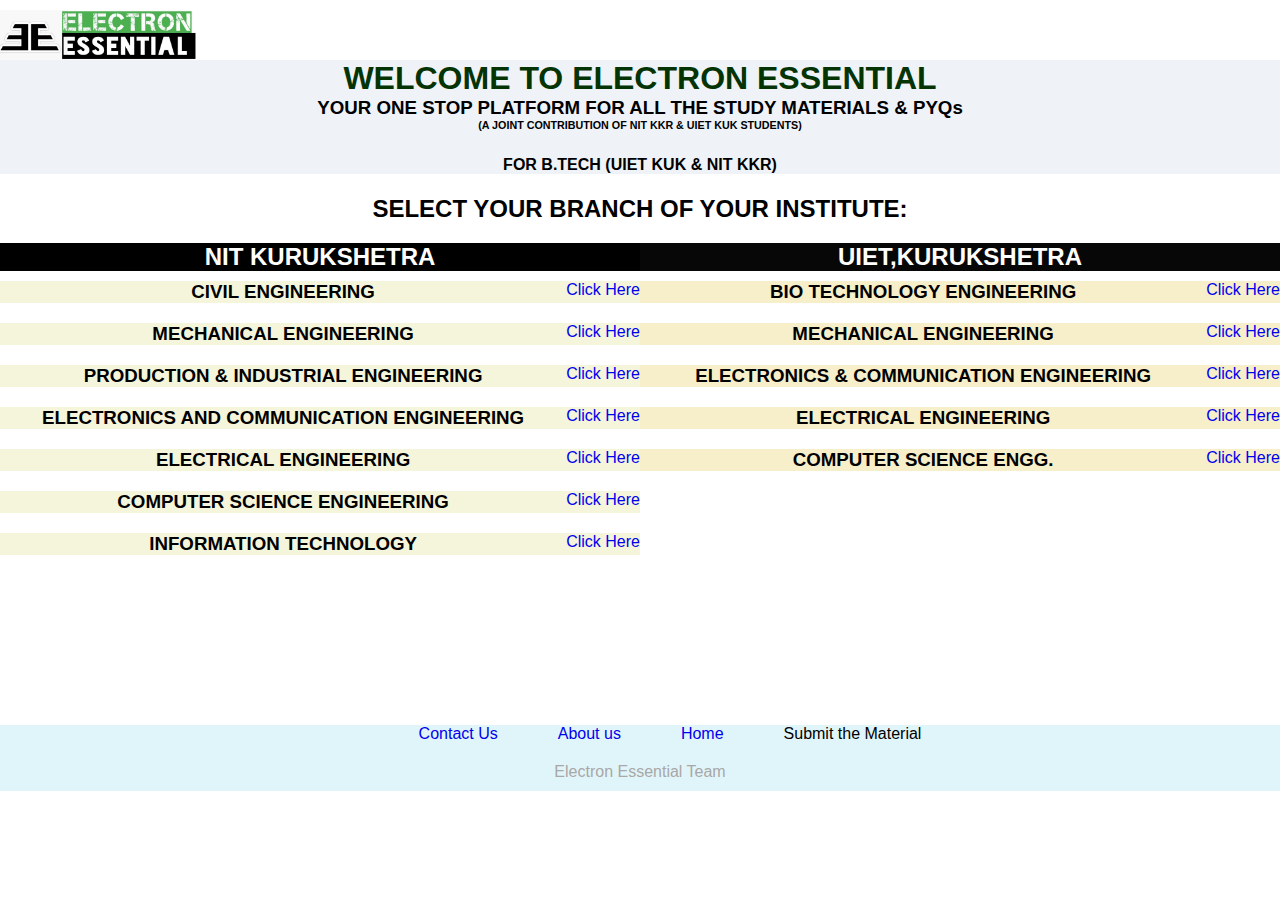
<file: index.html>
<html>

<head>
    <title>ELECTRON ESSENTIAL</title>
</head>
<link rel="stylesheet" href="ff.css">

<body>
    <div class="loader-overlay" id="loaderOverlay">
        <div class="loader"></div>
    </div>
    <div>
        <img id="logo" style="margin-top: 10px;" src="logo.jpg">
    </div>

    <div class="navbar">
        <h1 id="head">WELCOME TO ELECTRON ESSENTIAL</h1>
        <h3 id="head2">YOUR ONE STOP PLATFORM FOR ALL THE STUDY MATERIALS & PYQs</h3>
        <h6 id="head2">(A JOINT CONTRIBUTION OF NIT KKR & UIET KUK STUDENTS)</h6>
        <h4 id="head3">FOR B.TECH (UIET KUK & NIT KKR)</h4>
    </div>
    <div>
        <h2 id="VG">SELECT YOUR BRANCH OF YOUR INSTITUTE: </h2>
    </div>
    <div id="college">
        <div id="nit">
            <div id="fr43">
            <div class="fr433" style="color:rgb(255, 255, 255);background-color: black;">
                <h2 id="nithead">NIT KURUKSHETRA</h2>
            </div>
            </div>
            <div class="fr4">
                <a id="civilink" href="redirecting.html" target="_blank">Click Here</a>
                <h3>CIVIL ENGINEERING</h3>
                
            </div>
            <div class="fr4">
                <a id="civilink" href="mech.html" target="_blank">Click Here</a>
                <h3>MECHANICAL ENGINEERING</h3>
            </div>
            <div class="fr4">
                <a id="civilink" href="pie.html" target="_blank">Click Here</a>
                <h3>PRODUCTION & INDUSTRIAL ENGINEERING</h3>
            </div>
            <div class="fr4">
                <a id="civilink" href="ece.html" target="_blank">Click Here</a>
                <h3>ELECTRONICS AND COMMUNICATION ENGINEERING</h3>
            </div>
            <div class="fr4">
                <a id="civilink" href="ee.html" target="_blank">Click Here</a>
                <h3>ELECTRICAL ENGINEERING</h3>
            </div>
            <div class="fr4">
                <a id="civilink" href="cse.html" target="_blank">Click Here</a>
                <h3>COMPUTER SCIENCE ENGINEERING</h3>
            </div>
            <div class="fr4">
                <a id="civilink" href="it.html" target="_blank">Click Here</a>
                <h3>INFORMATION TECHNOLOGY</h3>
            </div>
        </div>
        <div id="ku">
            <div class="fr43" style="background-color: rgb(7, 7, 7); color: rgb(255, 255, 255);" >
                <h2 id="uiet">UIET,KURUKSHETRA</h2>
            </div>
            <div class="fr42">
                <a id="civilink" href="sorry.html" target="_blank">Click Here</a>
                <h3>BIO TECHNOLOGY ENGINEERING</h3>
            </div>
            <div class="fr42">
                <a id="civilink" href="sorry.html" target="_blank">Click Here</a>
                <h3>MECHANICAL ENGINEERING</h3>
            </div>
            <div class="fr42">
                <a id="civilink" href="sorry.html" target="_blank">Click Here</a>
                <h3>ELECTRONICS & COMMUNICATION ENGINEERING</h3>
            </div>
            <div class="fr42">
                <a id="civilink" href="sorry.html" target="_blank">Click Here</a>
                <h3>ELECTRICAL ENGINEERING</h3>
            </div>
            <div class="fr42">
                <a id="civilink" href="sorry.html" target="_blank">Click Here</a>
                <h3>COMPUTER SCIENCE ENGG.</h3>
            </div>
           


        </div>
    </div>
    <div id="fggt">
        <div class="kio">
            <a class="hj" href="mailto:reckukgoi088@gmail.com">Contact Us

            </a>
            <a class="hj" href="ABOUTUS.html">About us</a> <a class="hj" href ="index.html">Home</a>
            <p class="hj">Submit the Material</p>


        </div>
        <div id="kkl">

            <p id="jj2" style="margin-bottom: 10px;">Electron Essential Team
            </p>
        </div>
    </div>
    <script src="script.js"></script>
</body>


</html>
</file>
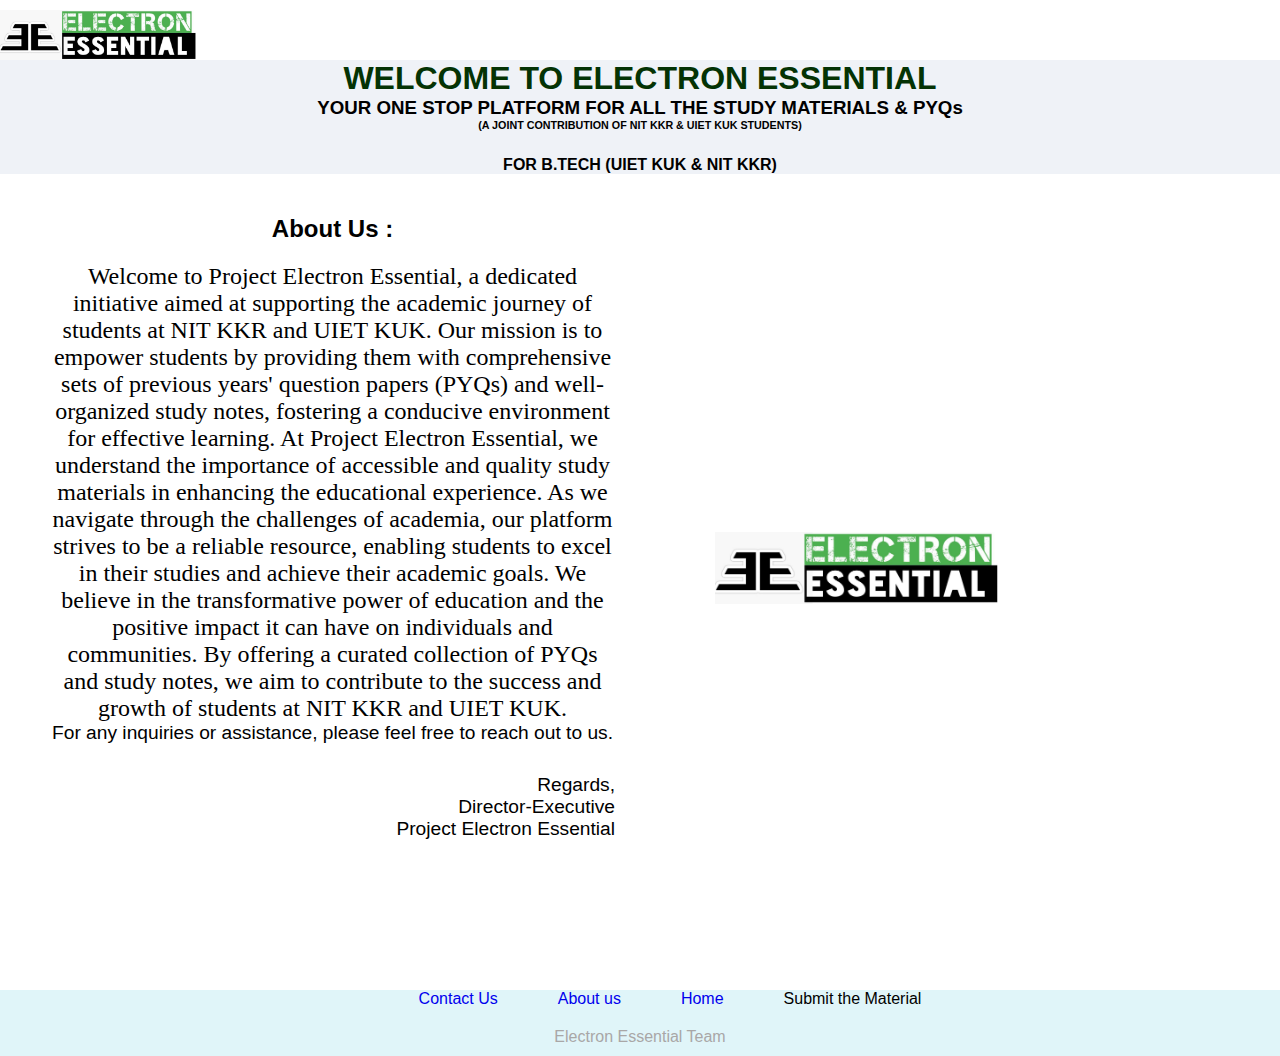
<file: ABOUTUS.html>
<html>

<head>
    <title>About Us : Electron Essential</title>
</head>
<link rel="stylesheet" href="ff.css">


<body>
    <div class="loader-overlay" id="loaderOverlay">
        <div class="loader"></div>
    </div>
    <div>
        <img id="logo" style="margin-top: 10px;" src="logo.jpg">
    </div>

    <div class="navbar">
        <h1 id="head">WELCOME TO ELECTRON ESSENTIAL</h1>
        <h3 id="head2">YOUR ONE STOP PLATFORM FOR ALL THE STUDY MATERIALS & PYQs</h3>
        <h6 id="head2">(A JOINT CONTRIBUTION OF NIT KKR & UIET KUK STUDENTS)</h6>
        <h4 id="head3">FOR B.TECH (UIET KUK & NIT KKR)</h4>
    </div>
    <div id="aboutus">
        <div id="aboutuso">
            <h2>About Us :</h2>
            <p style="font-size:x-large;flex-wrap: wrap;font-family: Open Sans;">
                Welcome to Project Electron Essential, a dedicated initiative aimed at supporting the academic journey of students at NIT KKR and UIET KUK. Our mission is to empower students by providing them with comprehensive sets of previous years' question papers (PYQs) and well-organized study notes, fostering a conducive environment for effective learning. At Project Electron Essential, we understand the importance of accessible and quality study materials in enhancing the educational experience.

As we navigate through the challenges of academia, our platform strives to be a reliable resource, enabling students to excel in their studies and achieve their academic goals. We believe in the transformative power of education and the positive impact it can have on individuals and communities. By offering a curated collection of PYQs and study notes, we aim to contribute to the success and growth of students at NIT KKR and UIET KUK.</p>
<div id="regards">
<p>For any inquiries or assistance, please feel free to reach out to us.</p><p style="text-align: right;margin-top: 30px;">Regards,</p>
<p style="text-align: right;">Director-Executive</p><p style="text-align: right;"> Project Electron Essential</p></div>
            </p>
        </div>
        <div id="loho" style="margin-top:100px;margin-right: 0px;">
        <img src="logo.jpg" margin-top="200px" width="50%"></div>
    </div>
    <div id="fggt">
        <div class="kio">
            <a class="hj" href="mailto:reckukgoi088@gmail.com">Contact Us

            </a>
            <a class="hj" href="ABOUTUS.html">About us</a> <a class="hj" href ="index.html">Home</a>
            <p class="hj">Submit the Material</p>


        </div>
        <div id="kkl">

            <p id="jj2" style="margin-bottom: 10px;">Electron Essential Team
            </p>
        </div>
    </div>

</body>
</html>
</file>
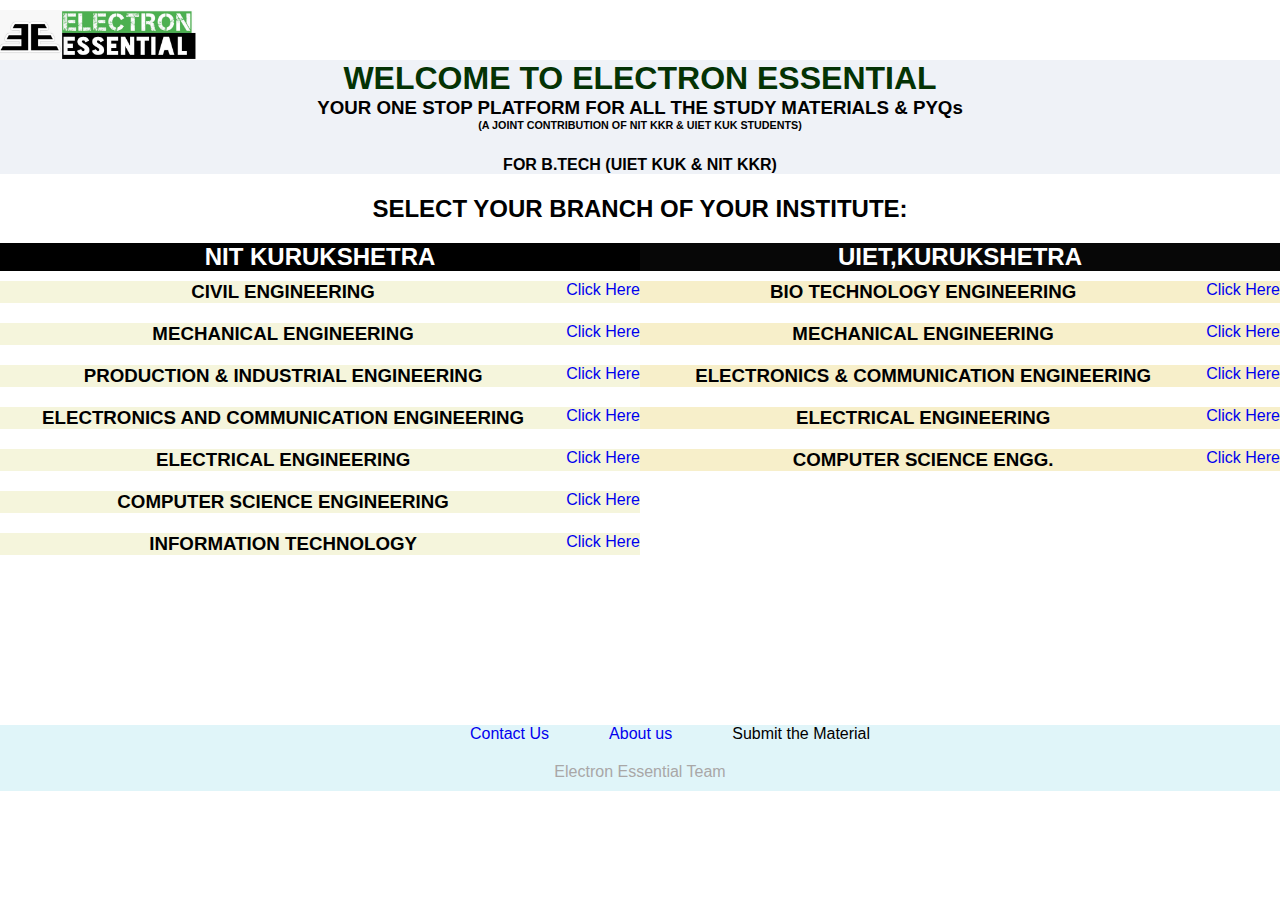
<file: ELECTRON.html>
<html>

<head>
    <title>ELECTRON ESSENTIAL</title>
</head>
<link rel="stylesheet" href="ff.css">

<body>
    <div class="loader-overlay" id="loaderOverlay">
        <div class="loader"></div>
    </div>
    <div>
        <img id="logo" style="margin-top: 10px;" src="logo.jpg">
    </div>

    <div class="navbar">
        <h1 id="head">WELCOME TO ELECTRON ESSENTIAL</h1>
        <h3 id="head2">YOUR ONE STOP PLATFORM FOR ALL THE STUDY MATERIALS & PYQs</h3>
        <h6 id="head2">(A JOINT CONTRIBUTION OF NIT KKR & UIET KUK STUDENTS)</h6>
        <h4 id="head3">FOR B.TECH (UIET KUK & NIT KKR)</h4>
    </div>
    <div>
        <h2 id="VG">SELECT YOUR BRANCH OF YOUR INSTITUTE: </h2>
    </div>
    <div id="college">
        <div id="nit">
            <div id="fr43">
            <div class="fr433" style="color:rgb(255, 255, 255);background-color: black;">
                <h2 id="nithead">NIT KURUKSHETRA</h2>
            </div>
            </div>
            <div class="fr4">
                <a id="civilink" href="redirecting.html" target="_blank">Click Here</a>
                <h3>CIVIL ENGINEERING</h3>
                
            </div>
            <div class="fr4">
                <a id="civilink" href="mech.html" target="_blank">Click Here</a>
                <h3>MECHANICAL ENGINEERING</h3>
            </div>
            <div class="fr4">
                <a id="civilink" href="pie.html" target="_blank">Click Here</a>
                <h3>PRODUCTION & INDUSTRIAL ENGINEERING</h3>
            </div>
            <div class="fr4">
                <a id="civilink" href="ece.html" target="_blank">Click Here</a>
                <h3>ELECTRONICS AND COMMUNICATION ENGINEERING</h3>
            </div>
            <div class="fr4">
                <a id="civilink" href="ee.html" target="_blank">Click Here</a>
                <h3>ELECTRICAL ENGINEERING</h3>
            </div>
            <div class="fr4">
                <a id="civilink" href="cse.html" target="_blank">Click Here</a>
                <h3>COMPUTER SCIENCE ENGINEERING</h3>
            </div>
            <div class="fr4">
                <a id="civilink" href="it.html" target="_blank">Click Here</a>
                <h3>INFORMATION TECHNOLOGY</h3>
            </div>
        </div>
        <div id="ku">
            <div class="fr43" style="background-color: rgb(7, 7, 7); color: rgb(255, 255, 255);" >
                <h2 id="uiet">UIET,KURUKSHETRA</h2>
            </div>
            <div class="fr42">
                <a id="civilink" href="ee.html" target="_blank">Click Here</a>
                <h3>BIO TECHNOLOGY ENGINEERING</h3>
            </div>
            <div class="fr42">
                <a id="civilink" href="ee.html" target="_blank">Click Here</a>
                <h3>MECHANICAL ENGINEERING</h3>
            </div>
            <div class="fr42">
                <a id="civilink" href="ee.html" target="_blank">Click Here</a>
                <h3>ELECTRONICS & COMMUNICATION ENGINEERING</h3>
            </div>
            <div class="fr42">
                <a id="civilink" href="ee.html" target="_blank">Click Here</a>
                <h3>ELECTRICAL ENGINEERING</h3>
            </div>
            <div class="fr42">
                <a id="civilink" href="ee.html" target="_blank">Click Here</a>
                <h3>COMPUTER SCIENCE ENGG.</h3>
            </div>
           


        </div>
    </div>
    <div id="fggt">
        <div class="kio">
            <a class="hj" href="mailto:reckukgoi088@gmail.com">Contact Us

            </a>
            <a class="hj" href="ABOUTUS.html">About us</a>
            <p class="hj">Submit the Material</p>


        </div>
        <div id="kkl">

            <p id="jj2" style="margin-bottom: 10px;">Electron Essential Team
            </p>
        </div>
    </div>
    <script src="script.js"></script>
</body>


</html>
</file>
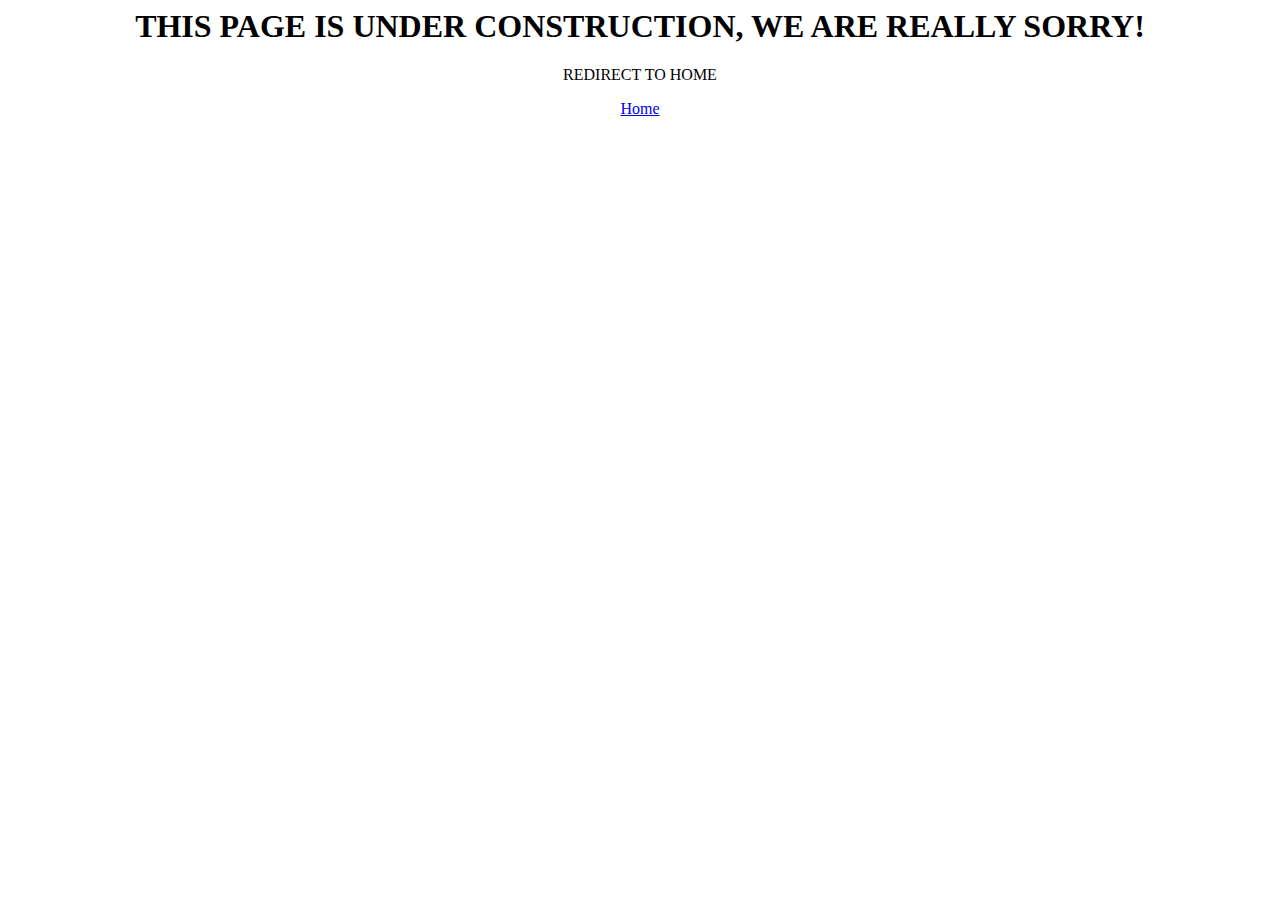
<file: sorry.html>
<html>
    <title>
        ERROR-UPDATION PAGE
    </title>
    <body>
        <div style="text-align: center;";>
        <h1>THIS PAGE IS UNDER CONSTRUCTION, WE ARE REALLY SORRY!</h1>
    </div>
    <div style="text-align: center;">
        <p>REDIRECT TO HOME</p>
        <a class="der" href="index.html">Home</a>
    </div>
    </body>
</html>
</file>
<file: ff.css>
body{
    font-family: sans-serif;
    margin:0px;
  }
  
  #logo{
    margin: 0;
    display: flex;
    justify-content: center;
    align-content: center;
    height: 50px;
  }
  #head{
    text-align: center;
    margin-bottom: 0px;
    color: rgb(4, 51, 4);
    margin-top: 0px;
  }
  #head2{
    text-align: center;
    margin-top: 0px;
    color-scheme:rgb(0, 0, 0);
}
#head3{
  text-align: center;
  margin-top: 3px;
  color-scheme:rgb(0, 0, 0);
}
.navbar{
  background-color: rgb(239, 242, 247);
  width: 100%;
  height: fit-content;
  margin-top: 0px;
}
#vg{
  text-align: center;

}
.fr4{
  width:100%;
  height:fit-content;
  margin-bottom: 20px;
  
  background-color: beige;
}
.fr42{
  width:100%;
  height:fit-content;
  margin-bottom: 20px;
  
  background-color: rgb(247, 239, 202);
}
#fggt{
  width: 100%;
  height: fit-content;
  background-color: rgb(224, 245, 249);
  position: absolute;
  margin-bottom: 0px;
  margin-top: 150px;

}
p{
  margin-bottom:0;
  margin-top: 0;
  text-align: center;
}
#kkl{
  margin-top: 20px;
  color: rgb(169, 167, 167);

}
.kio{
  display: flex;
  align-items: center;
  justify-content: center;
}
.hj{
  
  margin-left: 60px;

}
#college{
  display: flex;
  margin-left: 0px;
}
#nit{
  width:50%;
  text-align: center;
}
#ku{
  width:50%;
  margin-left: 0px;
  text-align: center;
}
#civilink{
  float: right;
}
#nithead{
  margin:0px;
  margin-bottom: 10px;
  

}
#uiet{
  margin:0px;
  margin-bottom: 10px;
  
  
}
h3{
  margin:0px;
}
#fr43{
  width:100%;
  
  text-align: center;
}
#aboutus{
  display: flex;
  align-items: center;
}
#aboutuso{
  text-align: center;
  width:50%;
  margin-left: 50px;
}
#regards{
  font-size: larger;
}
a{
  text-decoration: none;
}
#loho{
  align-items: center;
  margin-left: 100px;
  width: 50%;
}
</file>
